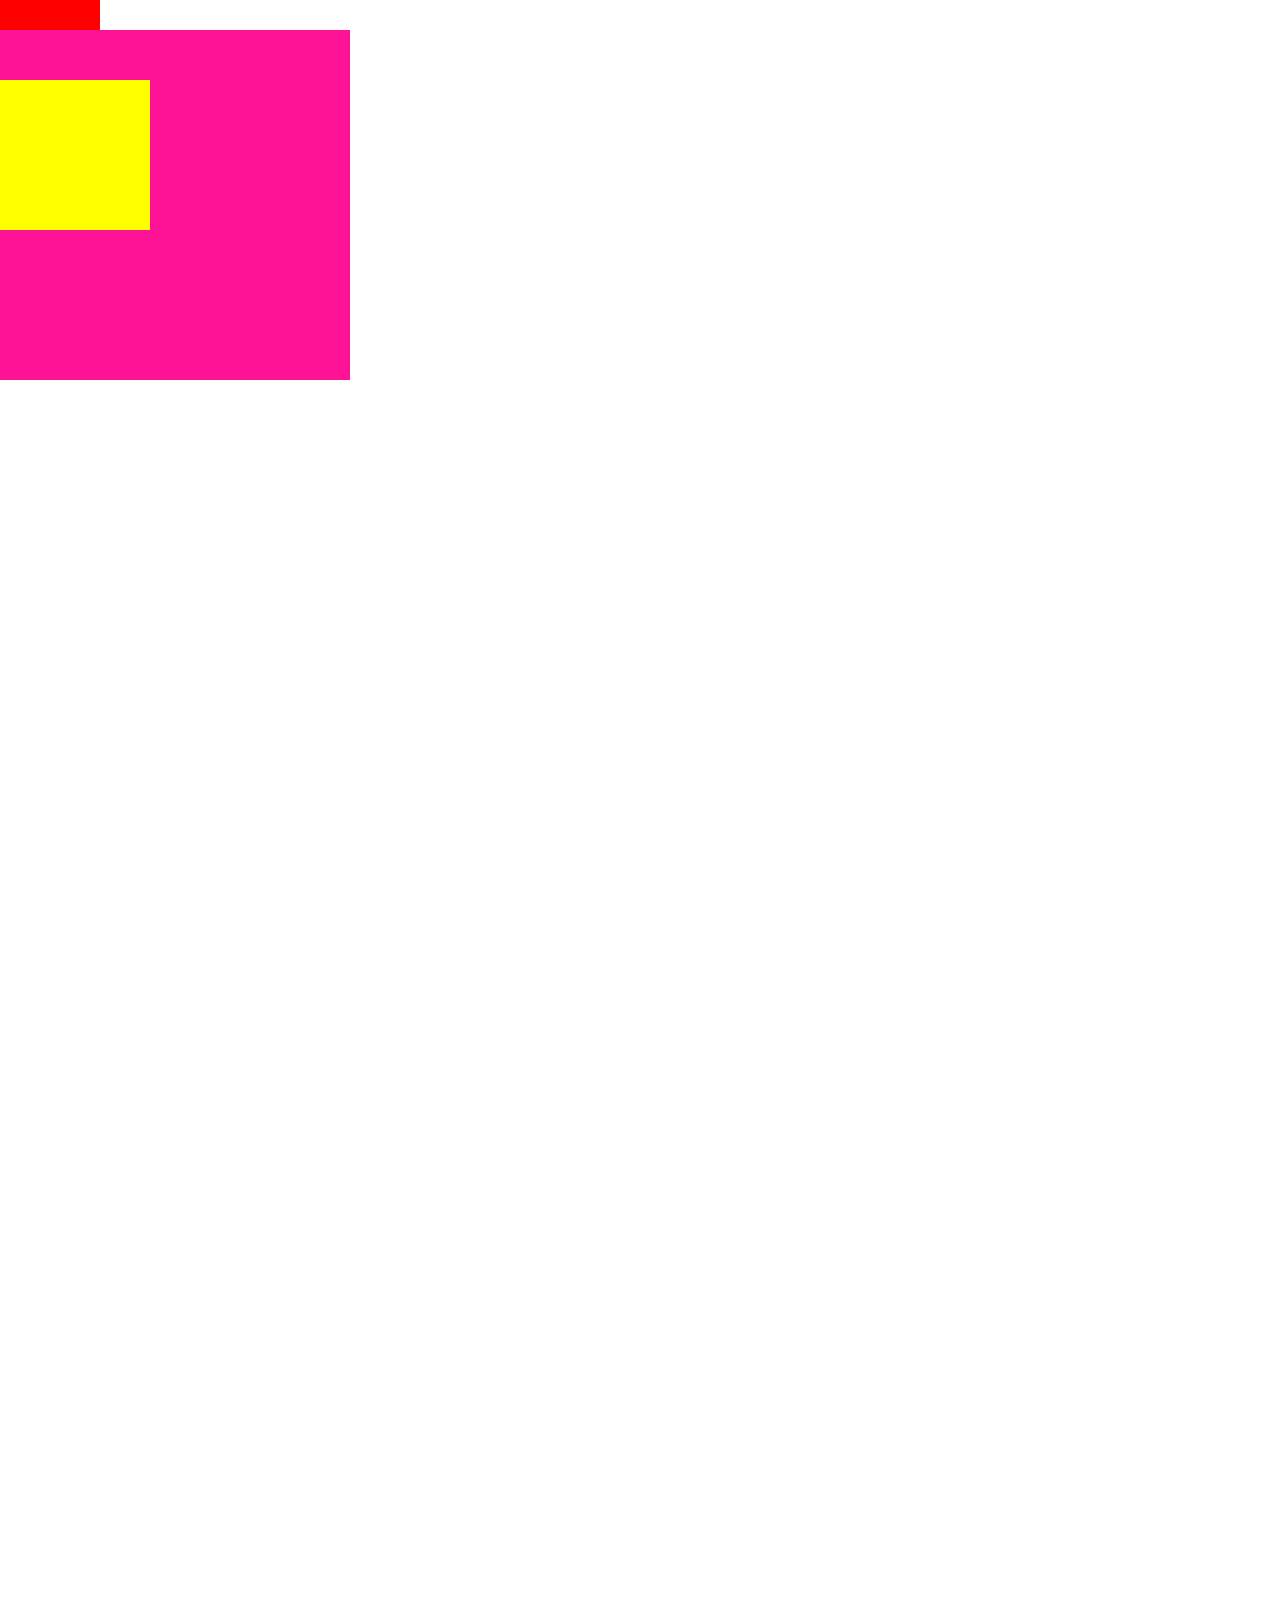
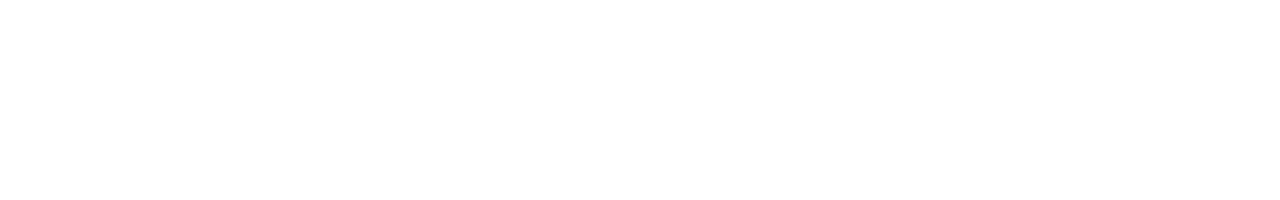
<file: index.html>
<!DOCTYPE html>
<html lang="pt-br">
<head>
    <meta charset="UTF-8">
    <meta http-equiv="X-UA-Compatible" content="IE=edge">
    <meta name="viewport" content="width=device-width, initial-scale=1.0">
    <link href="./style.css" rel="stylesheet">
    <title>Document</title>
</head>
<body>

    <div class="div-dad">
        <div class="div-son"></div>
    </div>
    <div class="tananana">

    </div>
</body>
</html>






<!-- <style>
    h1 {
        color: red !important;
        color: blue;
    }
</style> -->
</file>
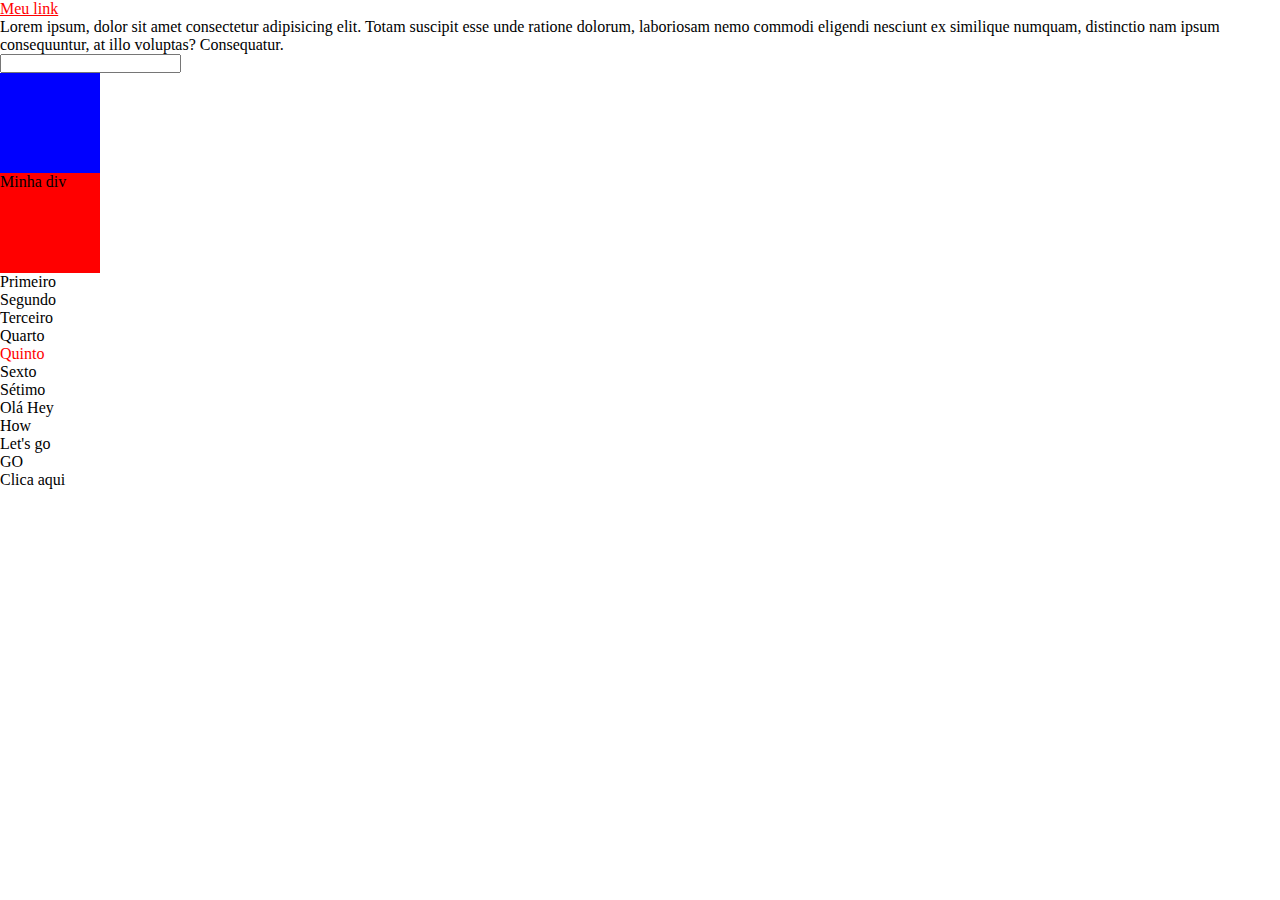
<file: pseudo-classes.html>
<!DOCTYPE html>
<html lang="pt-br">
<head>
    <meta charset="UTF-8">
    <meta http-equiv="X-UA-Compatible" content="IE=edge">
    <meta name="viewport" content="width=device-width, initial-scale=1.0">
    <link  rel="stylesheet" href="./style-pseudo-classes.css" >
    <title>Pseudo Classes</title>
</head>
<body>
    <a href="#7127632">Meu link </a>
    <p>Lorem ipsum, dolor sit amet consectetur adipisicing elit. Totam suscipit esse unde ratione dolorum, laboriosam nemo commodi eligendi nesciunt ex similique numquam, distinctio nam ipsum consequuntur, at illo voluptas? Consequatur.</p>
    <!-- <input type="checkbox" disabled> -->
    <input>
    <div class="container"></div>

    <div class="container">Minha div</div>

    <ul>
        <li>Primeiro</li>
        <li>Segundo</li>
        <li>Terceiro</li>
        <li>Quarto</li>
        <li>Quinto</li>
        <li>Sexto</li>
        <li>Sétimo</li>
    </ul>

    <div class="container-2">
        <span>Olá</span>
        <span class="excluido">Hey</span>
        <p>How</p>
        <p>Let's go</p>
        <p>GO</p>
        <a>Clica aqui</a>
    </div>

</body>
</html>
</file>
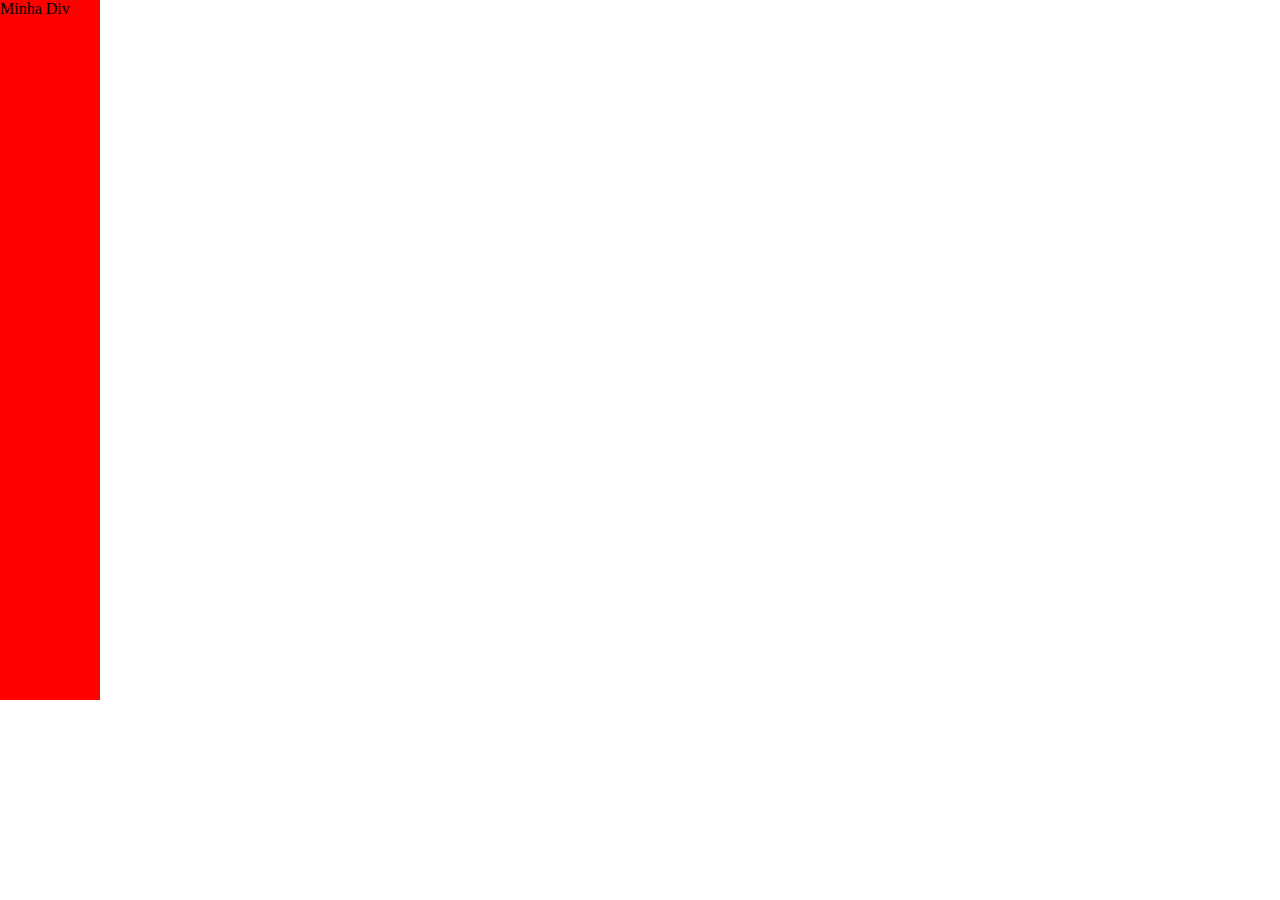
<file: calc/index1.html>
<!DOCTYPE html>
<html lang="pt-br">
<head>
    <meta charset="UTF-8">
    <meta http-equiv="X-UA-Compatible" content="IE=edge">
    <meta name="viewport" content="width=device-width, initial-scale=1.0">
    <link rel="stylesheet" href="./styles1.css">
    <title>Calc</title>
</head>
<body>
    <div class="container">
        Minha Div
    </div>
</body>
</html>
</file>
<file: style.css>
/* POSITION

    position: static (padrao) - Não aceita valores de top, bottom, right e left.
    position: fixed - Fixa o elemento na tela.
    position: sticky - Age como um adesivo, fixa o elemento só onde eu determinar.
    position: relative - Posição relativa a posição inicial dele.
    position: absolute - Posição absoluta (fixa) a algum elemento ou a pagina.
            - SE não tiver pai / pai for static -> Posiciona referente a pagina.
            - Se o pai NÃO  fot static -> Posiciona referente ao pai

    propriedades:
            - top
            - bottom
            - left
            - right
*/


* {
    margin: 0;
    padding: 0;
    box-sizing: border-box;
    height: 200vh;
    width: 200vw;
}

.div-dad {
    height: 350px;
    width: 350px;
    background-color: #FF1396;
    position:fixed;
    top: 30px;
}

.div-son {
    height: 150px;
    width: 150px;
    background-color: #FFFF00;
    position: absolute;
    top:50px;
}


.tananana {
    height: 100px;
    width: 100px;
    background-color: #FF0000;
}
</file>
<file: style-pseudo-classes.css>
/* PSEUDO CLASSES

:active -> quando o elemento esta ativo. ou seja, esta sendo pressionado
:visited -> seleciona o link que foi visitado
:hover -> quando o mouse passa em cima do elemento
:checked -> usado em radio / checkbox / input
:disabled -> elemento desabilitado / button / input
:enable -> elemenro esta habilitado
:focus -> é aplicada quando um elemento recebe foco, o que pode ocorrer quando o usuário seleciona o elemento
:read-only -> seleciona input ou textarea que são apenas leitura
:empty -> elemento que não tem filho

:first-child -> primeiro filho / ex: primeira li de uma ul / primeiro span de uma div
:first-of-type -> primeiro elemento de seu tipo entre os filhos de seu elemento pai
:last-child -> último filho
:last-of-type -> último elemento de seu tipo entre os filhos de seu elemento pai
:not() -> estiliza os elementos, exceto o que esta dentro do ()
:nth-child() -> seleciona o elemento baseado na sua posicao. Ex: :nth-child(3)
:nth-last-child() -> seleciona o elemento baseado na sua posição, contando de trás pra frente.
*/

* {
    margin: 0;
    padding: 0;
    box-sizing: border-box;  
}

/* a:active {
    color: red;
} */

/* a:visited {
    color: red;
}  */

/* a:hover {
    color: red;
}  */

p:hover {
    color:blue;
}

a:hover {
    color: red;
} 

/* input:checked {
    width: 100px;
    height: 100px;
} */

/* input:disabled {
    width: 100px;
    height: 100px;
} */

/* input:focus {
    border: 1px solid red;
    outline: none;
} */

input:read-only {
    border: 1px solid blue;
    outline: none;
}

.container {
    height: 100px;
    width: 100px;
    background: red;
}

.container:empty {
    background: blue;
}

/* li:first-child {
    color: red;
} */

/* span:first-of-type{
    color: red;
} */

/* li:last-child {
    color: red;
} */

/* span:last-of-type{
    color: red;
} */

/* .container-2 :not(.excluido) {
    color: red;
} */

/* li:nth-child(3) {
    color: red;
} */

li:nth-last-child(3) {
    color: red;
}
</file>
<file: calc/styles1.css>
* {
    margin: 0;
    padding: 0;
    box-sizing: border-box;
}

.container {
    height: calc(100vh - 200px);
    width: 100px;
    background: red;
}
</file>
